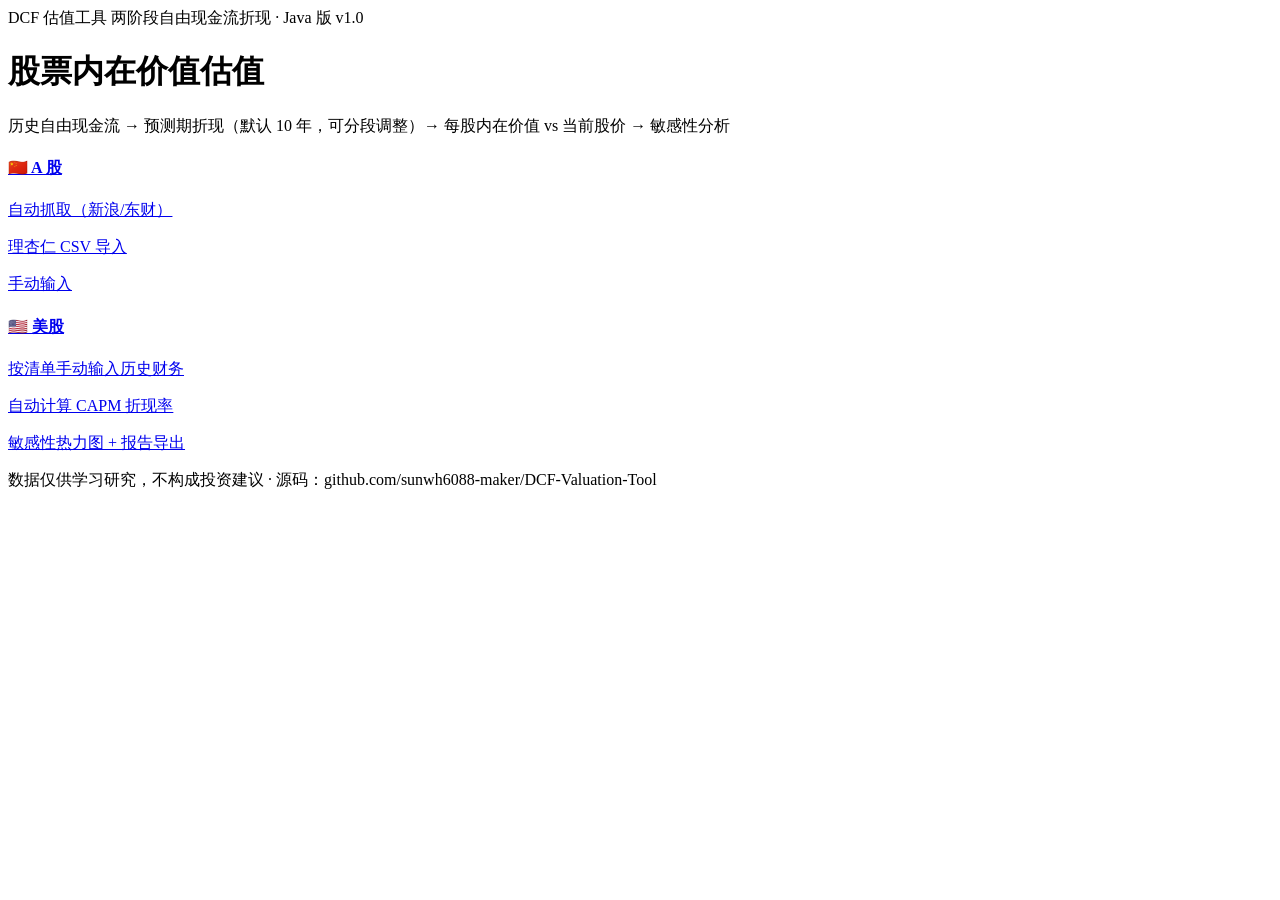
<file: src/main/resources/templates/index.html>
<!DOCTYPE html>
<html lang="zh-CN" xmlns:th="http://www.thymeleaf.org">
<head>
    <meta charset="UTF-8">
    <meta name="viewport" content="width=device-width, initial-scale=1">
    <title>DCF 估值工具</title>
    <link rel="stylesheet" th:href="@{/vendor/bootstrap.min.css}">
    <link rel="stylesheet" th:href="@{/css/style.css}">
</head>
<body>
<nav class="navbar navbar-dark bg-dark">
    <div class="container">
        <span class="navbar-brand">DCF 估值工具</span>
        <span class="text-secondary small" th:text="'两阶段自由现金流折现 · Java 版 v' + ${version}">两阶段自由现金流折现 · Java 版 v1.0</span>
    </div>
</nav>

<div class="container py-5">
    <div class="text-center mb-5">
        <h1 class="display-6">股票内在价值估值</h1>
        <p class="text-muted">历史自由现金流 → 预测期折现（默认 10 年，可分段调整）→ 每股内在价值 vs 当前股价 → 敏感性分析</p>
    </div>
    <div class="row justify-content-center g-4">
        <div class="col-md-5">
            <a href="/input/a" class="card card-hover p-4 h-100 text-decoration-none text-dark">
                <h4>🇨🇳 A 股</h4>
                <p class="mb-1">自动抓取（新浪/东财）</p>
                <p class="mb-1">理杏仁 CSV 导入</p>
                <p class="mb-0">手动输入</p>
            </a>
        </div>
        <div class="col-md-5">
            <a href="/input/us" class="card card-hover p-4 h-100 text-decoration-none text-dark">
                <h4>🇺🇸 美股</h4>
                <p class="mb-1">按清单手动输入历史财务</p>
                <p class="mb-1">自动计算 CAPM 折现率</p>
                <p class="mb-0">敏感性热力图 + 报告导出</p>
            </a>
        </div>
    </div>
    <p class="text-center text-muted mt-5 small">数据仅供学习研究，不构成投资建议 · 源码：github.com/sunwh6088-maker/DCF-Valuation-Tool</p>
</div>
</body>
</html>
</file>
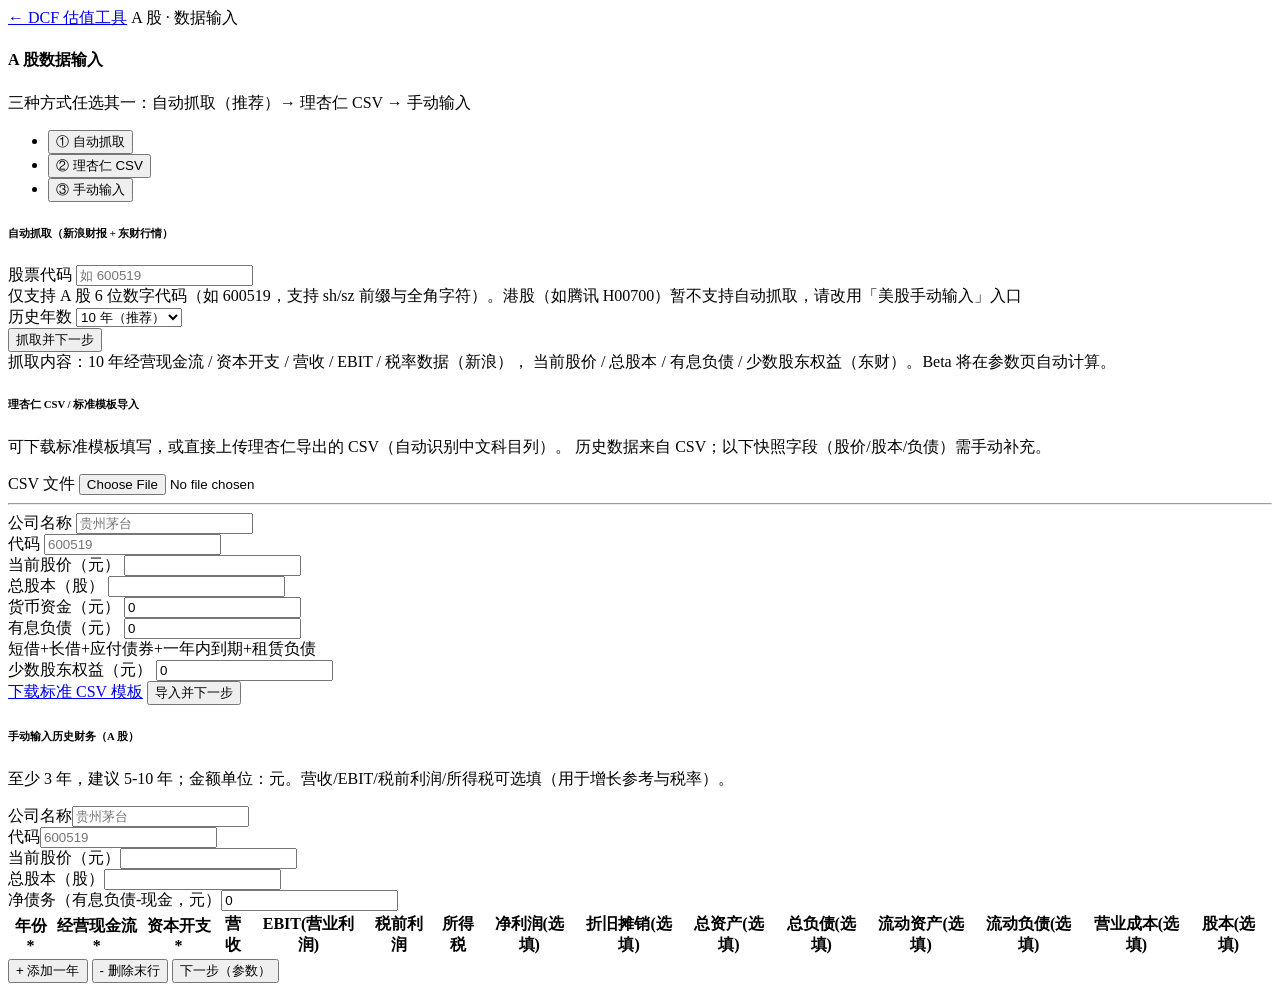
<file: src/main/resources/templates/input-a.html>
<!DOCTYPE html>
<html lang="zh-CN" xmlns:th="http://www.thymeleaf.org">
<head>
    <meta charset="UTF-8">
    <meta name="viewport" content="width=device-width, initial-scale=1">
    <title>A股数据输入 - DCF 估值工具</title>
    <link rel="stylesheet" th:href="@{/vendor/bootstrap.min.css}">
    <link rel="stylesheet" th:href="@{/css/style.css}">
</head>
<body>
<nav class="navbar navbar-dark bg-dark">
    <div class="container">
        <a class="navbar-brand" href="/">← DCF 估值工具</a>
        <span class="text-secondary small">A 股 · 数据输入</span>
    </div>
</nav>

<div class="container py-4">
    <h4 class="mb-1">A 股数据输入</h4>
    <p class="text-muted">三种方式任选其一：自动抓取（推荐）→ 理杏仁 CSV → 手动输入</p>

    <div th:if="${error}" class="alert alert-danger" th:text="${error}"></div>

    <ul class="nav nav-tabs mt-3" id="modeTab" role="tablist">
        <li class="nav-item"><button class="nav-link active" data-bs-toggle="tab" data-bs-target="#tabAuto" type="button">① 自动抓取</button></li>
        <li class="nav-item"><button class="nav-link" data-bs-toggle="tab" data-bs-target="#tabCsv" type="button">② 理杏仁 CSV</button></li>
        <li class="nav-item"><button class="nav-link" data-bs-toggle="tab" data-bs-target="#tabManual" type="button">③ 手动输入</button></li>
    </ul>

    <div class="tab-content py-4">
        <!-- ① 自动抓取 -->
        <div class="tab-pane fade show active" id="tabAuto">
            <div class="card p-4">
                <h6>自动抓取（新浪财报 + 东财行情）</h6>
                <form method="post" action="/input/a/auto" class="row g-3 align-items-end">
                    <div class="col-md-4">
                        <label class="form-label">股票代码</label>
                        <input class="form-control" name="code" required pattern="[0-9]{6}" title="仅支持 A 股 6 位数字代码（如 600519）"
                               placeholder="如 600519" autocomplete="off">
                        <div class="form-text">仅支持 A 股 6 位数字代码（如 600519，支持 sh/sz 前缀与全角字符）。港股（如腾讯 H00700）暂不支持自动抓取，请改用「美股手动输入」入口</div>
                    </div>
                    <div class="col-md-3">
                        <label class="form-label">历史年数</label>
                        <select class="form-select" name="years">
                            <option value="10" selected>10 年（推荐）</option>
                            <option value="8">8 年</option>
                            <option value="5">5 年</option>
                        </select>
                    </div>
                    <div class="col-md-3">
                        <button class="btn btn-primary px-4" type="submit">抓取并下一步</button>
                    </div>
                </form>
                <div class="alert alert-light border mt-3 mb-0 help-text">
                    抓取内容：10 年经营现金流 / 资本开支 / 营收 / EBIT / 税率数据（新浪），
                    当前股价 / 总股本 / 有息负债 / 少数股东权益（东财）。Beta 将在参数页自动计算。
                </div>
            </div>
        </div>

        <!-- ② CSV 导入 -->
        <div class="tab-pane fade" id="tabCsv">
            <div class="card p-4">
                <h6>理杏仁 CSV / 标准模板导入</h6>
                <p class="help-text mb-3">
                    可下载标准模板填写，或直接上传理杏仁导出的 CSV（自动识别中文科目列）。
                    历史数据来自 CSV；以下快照字段（股价/股本/负债）需手动补充。
                </p>
                <form method="post" action="/input/a/csv" enctype="multipart/form-data" class="row g-3">
                    <div class="col-md-4">
                        <label class="form-label">CSV 文件</label>
                        <input class="form-control" type="file" name="file" accept=".csv" required>
                    </div>
                    <div class="col-12"><hr></div>
                    <div class="col-md-4">
                        <label class="form-label">公司名称</label>
                        <input class="form-control" name="name" required placeholder="贵州茅台">
                    </div>
                    <div class="col-md-2">
                        <label class="form-label">代码</label>
                        <input class="form-control" name="code" required pattern="[0-9]{6}" title="仅支持 A 股 6 位数字代码（如 600519）" placeholder="600519">
                    </div>
                    <div class="col-md-3">
                        <label class="form-label">当前股价（元）</label>
                        <input class="form-control" name="price" type="number" step="0.01" min="0" required>
                    </div>
                    <div class="col-md-3">
                        <label class="form-label">总股本（股）</label>
                        <input class="form-control" name="shares" type="number" step="any" min="0" required>
                    </div>
                    <div class="col-md-3">
                        <label class="form-label">货币资金（元）</label>
                        <input class="form-control" name="cash" type="number" step="any" value="0">
                    </div>
                    <div class="col-md-3">
                        <label class="form-label">有息负债（元）</label>
                        <input class="form-control" name="interestDebt" type="number" step="any" value="0">
                        <div class="form-text">短借+长借+应付债券+一年内到期+租赁负债</div>
                    </div>
                    <div class="col-md-3">
                        <label class="form-label">少数股东权益（元）</label>
                        <input class="form-control" name="minority" type="number" step="any" value="0">
                    </div>
                    <div class="col-12">
                        <a class="btn btn-outline-primary btn-sm" href="/api/template">下载标准 CSV 模板</a>
                        <button class="btn btn-primary px-4" type="submit">导入并下一步</button>
                    </div>
                </form>
            </div>
        </div>

        <!-- ③ 手动输入 -->
        <div class="tab-pane fade" id="tabManual">
            <div class="card p-4">
                <h6>手动输入历史财务（A 股）</h6>
                <p class="help-text">至少 3 年，建议 5-10 年；金额单位：元。营收/EBIT/税前利润/所得税可选填（用于增长参考与税率）。</p>
                <form method="post" action="/input/manual" class="g-3">
                    <input type="hidden" name="market" value="CN">
                    <div class="row g-2 mb-3">
                        <div class="col-md-3"><label class="form-label">公司名称</label><input class="form-control" name="name" required placeholder="贵州茅台"></div>
                        <div class="col-md-2"><label class="form-label">代码</label><input class="form-control" name="code" required pattern="[0-9]{6}" title="仅支持 A 股 6 位数字代码（如 600519）" placeholder="600519"></div>
                        <div class="col-md-2"><label class="form-label">当前股价（元）</label><input class="form-control" name="price" type="number" step="0.01" min="0" required></div>
                        <div class="col-md-2"><label class="form-label">总股本（股）</label><input class="form-control" name="shares" type="number" step="any" min="0" required></div>
                        <div class="col-md-3"><label class="form-label">净债务（有息负债-现金，元）</label><input class="form-control" name="interestDebt" type="number" step="any" value="0"></div>
                    </div>
                    <div class="table-responsive">
                        <table class="table table-bordered table-sm align-middle" id="manualTable">
                            <thead class="table-light">
                            <tr>
                                <th>年份*</th><th>经营现金流*</th><th>资本开支*</th>
                                <th>营收</th><th>EBIT(营业利润)</th><th>税前利润</th><th>所得税</th>
                                <th>净利润<span class="text-muted small">(选填)</span></th><th>折旧摊销<span class="text-muted small">(选填)</span></th>
                                <th>总资产<span class="text-muted small">(选填)</span></th><th>总负债<span class="text-muted small">(选填)</span></th>
                                <th>流动资产<span class="text-muted small">(选填)</span></th><th>流动负债<span class="text-muted small">(选填)</span></th>
                                <th>营业成本<span class="text-muted small">(选填)</span></th><th>股本<span class="text-muted small">(选填)</span></th><th></th>
                            </tr>
                            </thead>
                            <tbody id="manualRows"></tbody>
                        </table>
                    </div>
                    <div class="d-flex gap-2">
                        <button type="button" class="btn btn-outline-secondary btn-sm" onclick="addRow()">+ 添加一年</button>
                        <button type="button" class="btn btn-outline-danger btn-sm" onclick="removeRow()">- 删除末行</button>
                        <button class="btn btn-primary px-4" type="submit">下一步（参数）</button>
                    </div>
                </form>
            </div>
        </div>
    </div>
</div>

<script th:src="@{/vendor/bootstrap.bundle.min.js}"></script>
<script th:src="@{/js/common.js}"></script>
<script>
// 股票代码友好提示：pattern 不匹配时给出明确中文说明（浏览器默认提示过于笼统）
document.querySelectorAll('input[name=code]').forEach(function (el) {
    el.addEventListener('invalid', function () {
        if (el.validity.patternMismatch || el.validity.valueMissing) {
            el.setCustomValidity('仅支持 A 股 6 位数字代码（如 600519）；港股/美股不支持自动抓取，请用「美股手动输入」入口');
        }
    });
    el.addEventListener('input', function () { el.setCustomValidity(''); });
});
initManualRows(5);
</script>
</body>
</html>
</file>
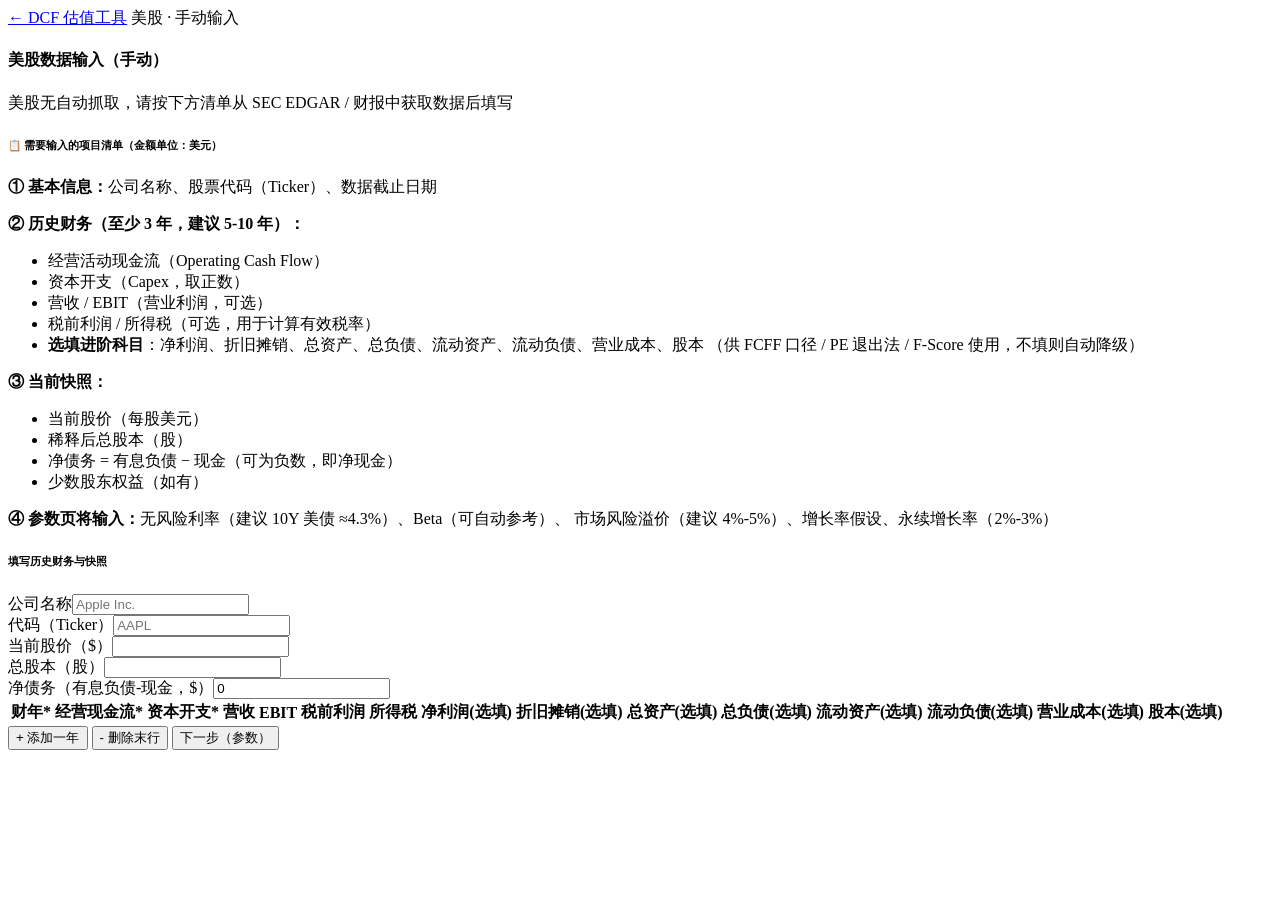
<file: src/main/resources/templates/input-us.html>
<!DOCTYPE html>
<html lang="zh-CN" xmlns:th="http://www.thymeleaf.org">
<head>
    <meta charset="UTF-8">
    <meta name="viewport" content="width=device-width, initial-scale=1">
    <title>美股数据输入 - DCF 估值工具</title>
    <link rel="stylesheet" th:href="@{/vendor/bootstrap.min.css}">
    <link rel="stylesheet" th:href="@{/css/style.css}">
</head>
<body>
<nav class="navbar navbar-dark bg-dark">
    <div class="container">
        <a class="navbar-brand" href="/">← DCF 估值工具</a>
        <span class="text-secondary small">美股 · 手动输入</span>
    </div>
</nav>

<div class="container py-4">
    <h4 class="mb-1">美股数据输入（手动）</h4>
    <p class="text-muted">美股无自动抓取，请按下方清单从 SEC EDGAR / 财报中获取数据后填写</p>

    <div th:if="${error}" class="alert alert-danger" th:text="${error}"></div>

    <!-- 输入项目清单说明 -->
    <div class="card p-3 mb-4 bg-light">
        <h6 class="mb-2">📋 需要输入的项目清单（金额单位：美元）</h6>
        <div class="row help-text">
            <div class="col-md-6">
                <p class="mb-1"><b>① 基本信息：</b>公司名称、股票代码（Ticker）、数据截止日期</p>
                <p class="mb-1"><b>② 历史财务（至少 3 年，建议 5-10 年）：</b></p>
                <ul class="mb-1">
                    <li>经营活动现金流（Operating Cash Flow）</li>
                    <li>资本开支（Capex，取正数）</li>
                    <li>营收 / EBIT（营业利润，可选）</li>
                    <li>税前利润 / 所得税（可选，用于计算有效税率）</li>
                    <li><b>选填进阶科目</b>：净利润、折旧摊销、总资产、总负债、流动资产、流动负债、营业成本、股本
                        （供 FCFF 口径 / PE 退出法 / F-Score 使用，不填则自动降级）</li>
                </ul>
            </div>
            <div class="col-md-6">
                <p class="mb-1"><b>③ 当前快照：</b></p>
                <ul class="mb-1">
                    <li>当前股价（每股美元）</li>
                    <li>稀释后总股本（股）</li>
                    <li>净债务 = 有息负债 − 现金（可为负数，即净现金）</li>
                    <li>少数股东权益（如有）</li>
                </ul>
                <p class="mb-0"><b>④ 参数页将输入：</b>无风险利率（建议 10Y 美债 ≈4.3%）、Beta（可自动参考）、
                    市场风险溢价（建议 4%-5%）、增长率假设、永续增长率（2%-3%）</p>
            </div>
        </div>
    </div>

    <div class="card p-4">
        <h6>填写历史财务与快照</h6>
        <form method="post" action="/input/manual" class="g-3">
            <input type="hidden" name="market" value="US">
            <div class="row g-2 mb-3">
                <div class="col-md-3"><label class="form-label">公司名称</label><input class="form-control" name="name" required placeholder="Apple Inc."></div>
                <div class="col-md-2"><label class="form-label">代码（Ticker）</label><input class="form-control" name="code" required placeholder="AAPL"></div>
                <div class="col-md-2"><label class="form-label">当前股价（$）</label><input class="form-control" name="price" type="number" step="0.01" min="0" required></div>
                <div class="col-md-2"><label class="form-label">总股本（股）</label><input class="form-control" name="shares" type="number" step="any" min="0" required></div>
                <div class="col-md-3"><label class="form-label">净债务（有息负债-现金，$）</label><input class="form-control" name="interestDebt" type="number" step="any" value="0"></div>
            </div>
            <div class="table-responsive">
                <table class="table table-bordered table-sm align-middle" id="manualTable">
                    <thead class="table-light">
                    <tr>
                        <th>财年*</th><th>经营现金流*</th><th>资本开支*</th>
                        <th>营收</th><th>EBIT</th><th>税前利润</th><th>所得税</th>
                        <th>净利润<span class="text-muted small">(选填)</span></th><th>折旧摊销<span class="text-muted small">(选填)</span></th>
                        <th>总资产<span class="text-muted small">(选填)</span></th><th>总负债<span class="text-muted small">(选填)</span></th>
                        <th>流动资产<span class="text-muted small">(选填)</span></th><th>流动负债<span class="text-muted small">(选填)</span></th>
                        <th>营业成本<span class="text-muted small">(选填)</span></th><th>股本<span class="text-muted small">(选填)</span></th><th></th>
                    </tr>
                    </thead>
                    <tbody id="manualRows"></tbody>
                </table>
            </div>
            <div class="d-flex gap-2">
                <button type="button" class="btn btn-outline-secondary btn-sm" onclick="addRow()">+ 添加一年</button>
                <button type="button" class="btn btn-outline-danger btn-sm" onclick="removeRow()">- 删除末行</button>
                <button class="btn btn-primary px-4" type="submit">下一步（参数）</button>
            </div>
        </form>
    </div>
</div>

<script th:src="@{/vendor/bootstrap.bundle.min.js}"></script>
<script th:src="@{/js/common.js}"></script>
<script>initManualRows(5);</script>
</body>
</html>
</file>
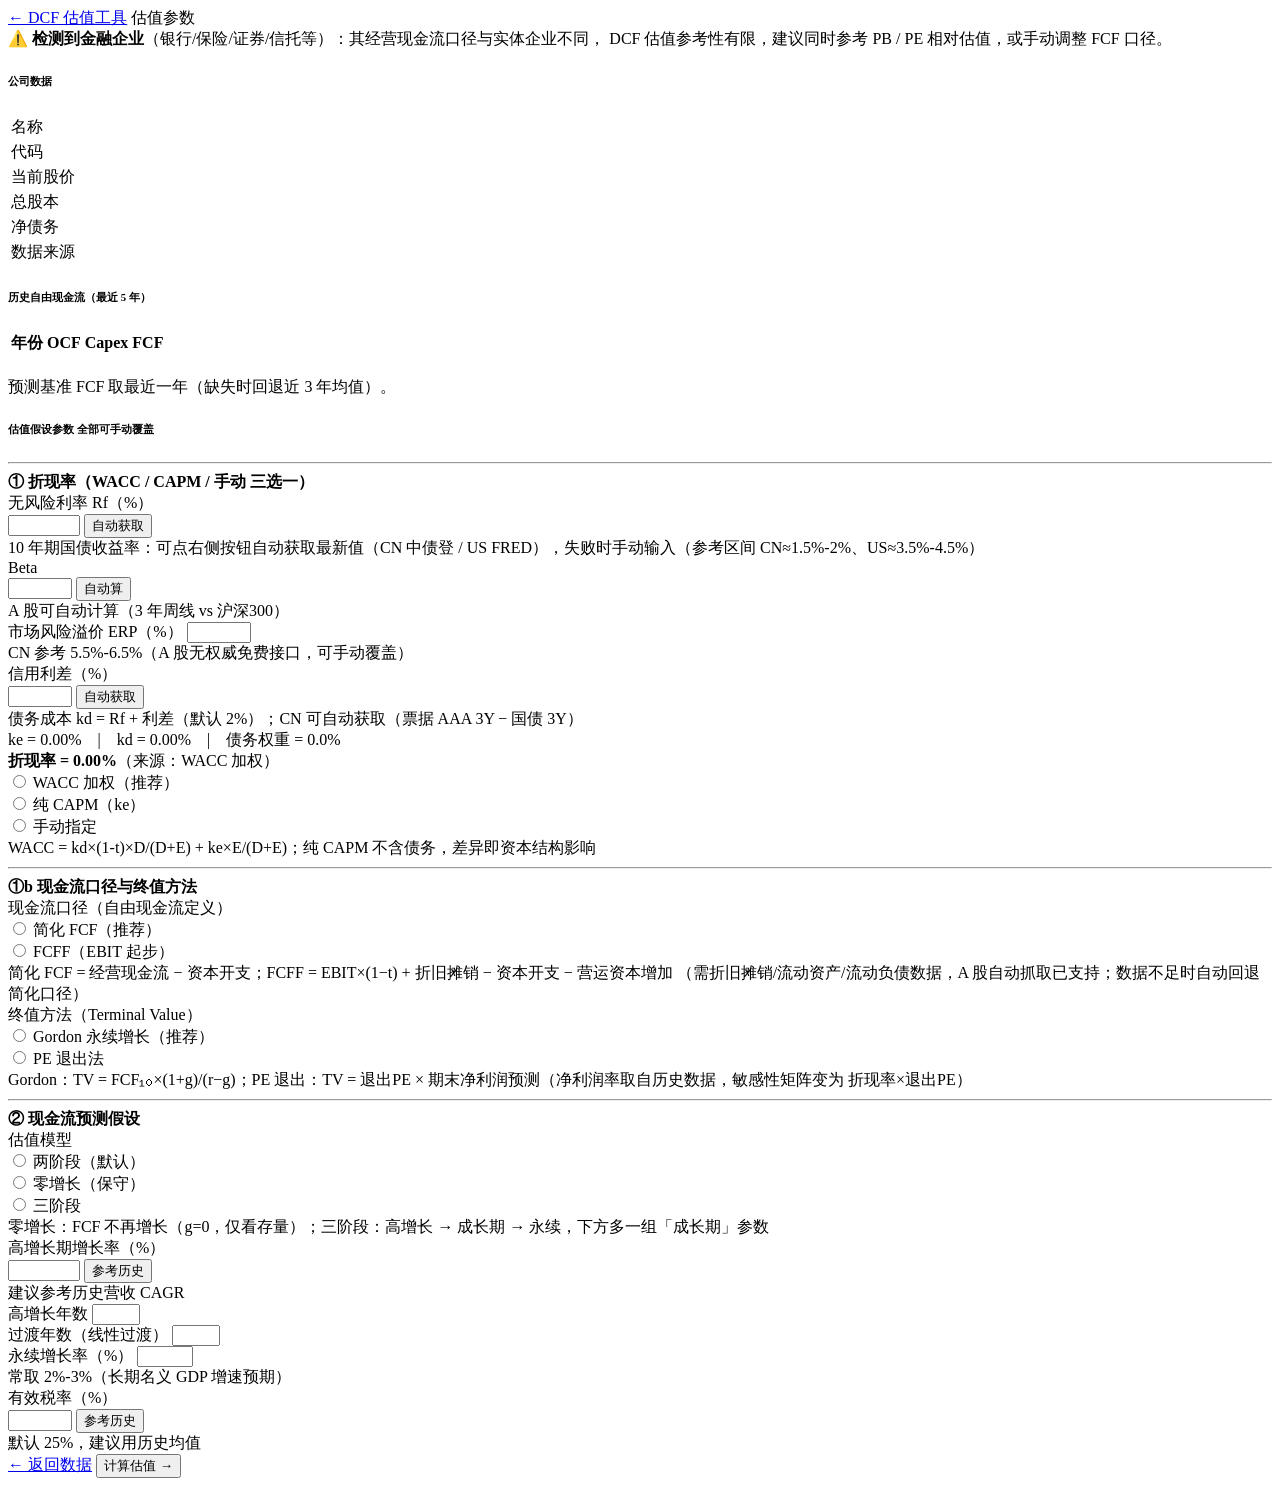
<file: src/main/resources/templates/params.html>
<!DOCTYPE html>
<html lang="zh-CN" xmlns:th="http://www.thymeleaf.org">
<head>
    <meta charset="UTF-8">
    <meta name="viewport" content="width=device-width, initial-scale=1">
    <title>估值参数 - DCF 估值工具</title>
    <link rel="stylesheet" th:href="@{/vendor/bootstrap.min.css}">
    <link rel="stylesheet" th:href="@{/css/style.css}">
</head>
<body>
<nav class="navbar navbar-dark bg-dark">
    <div class="container">
        <a class="navbar-brand" href="/">← DCF 估值工具</a>
        <span class="text-secondary small">估值参数</span>
    </div>
</nav>

<div class="container py-4">
    <div th:if="${ctx.errorMessage}" class="alert alert-danger" th:text="${ctx.errorMessage}"></div>
    <div th:if="${ctx.financial}" class="alert alert-warning">
        ⚠️ <b>检测到金融企业</b>（银行/保险/证券/信托等）：其经营现金流口径与实体企业不同，
        DCF 估值参考性有限，建议同时参考 PB / PE 相对估值，或手动调整 FCF 口径。
    </div>

    <div class="row g-4">
        <!-- 左：公司信息 -->
        <div class="col-lg-5">
            <div class="card p-4 mb-4">
                <h6>公司数据</h6>
                <table class="table table-sm mb-0">
                    <tr><td class="text-muted">名称</td><td th:text="${ctx.company.snapshot.name}"></td></tr>
                    <tr><td class="text-muted">代码</td><td th:text="${ctx.company.code} + ' (' + ${ctx.company.market} + ')'"></td></tr>
                    <tr><td class="text-muted">当前股价</td><td th:text="${#numbers.formatDecimal(ctx.company.snapshot.price, 1, 2)}"></td></tr>
                    <tr><td class="text-muted">总股本</td><td th:text="${#numbers.formatDecimal(ctx.company.snapshot.sharesOutstanding, 0, 0)}"></td></tr>
                    <tr><td class="text-muted">净债务</td><td th:text="${#numbers.formatDecimal(ctx.company.snapshot.netDebt, 0, 0)}"></td></tr>
                    <tr><td class="text-muted">数据来源</td><td th:text="${ctx.company.source}"></td></tr>
                </table>
            </div>
            <div class="card p-4">
                <h6>历史自由现金流（最近 5 年）</h6>
                <table class="table table-sm mb-0">
                    <thead><tr><th>年份</th><th>OCF</th><th>Capex</th><th>FCF</th></tr></thead>
                    <tbody>
                    <tr th:each="i : ${#numbers.sequence(ctx.company.history.size() - 5, ctx.company.history.size() - 1)}"
                        th:if="${i >= 0}">
                        <td th:text="${ctx.company.history.years[i]}"></td>
                        <td th:text="${#numbers.formatDecimal(ctx.company.history.ocf[i], 0, 0)}"></td>
                        <td th:text="${#numbers.formatDecimal(ctx.company.history.capex[i], 0, 0)}"></td>
                        <td th:text="${#numbers.formatDecimal(ctx.company.history.ocf[i] - ctx.company.history.capex[i], 0, 0)}"></td>
                    </tr>
                    </tbody>
                </table>
                <p class="help-text mb-0 mt-2">预测基准 FCF 取最近一年（缺失时回退近 3 年均值）。</p>
            </div>
        </div>

        <!-- 右：参数表单 -->
        <div class="col-lg-7">
            <div class="card p-4">
                <h6>估值假设参数 <span class="step-badge">全部可手动覆盖</span></h6>
                <form method="post" action="/params" id="paramsForm" class="row g-3">
                    <!-- 折现率 -->
                    <div class="col-12"><hr class="my-1"><b>① 折现率（WACC / CAPM / 手动 三选一）</b></div>
                    <div class="col-md-4">
                        <label class="form-label">无风险利率 Rf（%）</label>
                        <div class="input-group">
                            <input class="form-control" id="rf" name="rf" type="number" step="0.01" min="0" max="10"
                                   th:value="${#numbers.formatDecimal(ctx.rf * 100, 1, 2)}" oninput="updateWacc()">
                            <button class="btn btn-outline-primary" type="button" id="rfBtn" onclick="fetchRf()">自动获取</button>
                        </div>
                        <div class="form-text" id="rfHint">10 年期国债收益率：可点右侧按钮自动获取最新值（CN 中债登 / US FRED），失败时手动输入（参考区间 CN≈1.5%-2%、US≈3.5%-4.5%）</div>
                    </div>
                    <div class="col-md-4">
                        <label class="form-label">Beta</label>
                        <div class="input-group">
                            <input class="form-control" id="beta" name="beta" type="number" step="0.01" min="0" max="3"
                                   th:value="${ctx.betaInput}" oninput="updateWacc()">
                            <button class="btn btn-outline-primary" type="button"
                                    onclick="fetchBeta('betaCode','beta','betaHint','CN')">自动算</button>
                        </div>
                        <input type="hidden" id="betaCode" th:value="${ctx.company.code}">
                        <div class="form-text" id="betaHint">A 股可自动计算（3 年周线 vs 沪深300）</div>
                    </div>
                    <div class="col-md-4">
                        <label class="form-label">市场风险溢价 ERP（%）</label>
                        <input class="form-control" id="erp" name="erp" type="number" step="0.1" min="0" max="15"
                               th:value="${#numbers.formatDecimal(ctx.erp * 100, 1, 1)}" oninput="updateWacc()">
                        <div class="form-text" id="erpHint">CN≈5.5% / US≈4.5%（Damodaran 口径）</div>
                    </div>
                    <div class="col-md-4">
                        <label class="form-label">信用利差（%）</label>
                        <div class="input-group">
                            <input class="form-control" id="creditSpread" name="creditSpread" type="number" step="0.1" min="0" max="10"
                                   th:value="${#numbers.formatDecimal(ctx.creditSpread * 100, 1, 1)}" oninput="updateWacc()">
                            <button class="btn btn-outline-primary" type="button" id="spreadBtn" onclick="fetchCreditSpread()">自动获取</button>
                        </div>
                        <div class="form-text" id="spreadHint">债务成本 kd = Rf + 利差（默认 2%）；CN 可自动获取（票据 AAA 3Y − 国债 3Y）</div>
                    </div>
                    <div class="col-md-8">
                        <div class="alert alert-light border mb-0" id="waccOut">计算中...</div>
                    </div>
                    <div class="col-12">
                        <div class="form-check form-check-inline">
                            <input class="form-check-input" type="radio" id="modeWacc" name="discountMode" value="wacc"
                                   th:checked="${ctx.discountMode == 'wacc'}" onchange="toggleMode()">
                            <label class="form-check-label" for="modeWacc">WACC 加权（推荐）</label>
                        </div>
                        <div class="form-check form-check-inline">
                            <input class="form-check-input" type="radio" id="modeCapm" name="discountMode" value="capm"
                                   th:checked="${ctx.discountMode == 'capm'}" onchange="toggleMode()">
                            <label class="form-check-label" for="modeCapm">纯 CAPM（ke）</label>
                        </div>
                        <div class="form-check form-check-inline">
                            <input class="form-check-input" type="radio" id="modeManual" name="discountMode" value="manual"
                                   th:checked="${ctx.discountMode == 'manual'}" onchange="toggleMode()">
                            <label class="form-check-label" for="modeManual">手动指定</label>
                        </div>
                        <div class="form-text">WACC = kd×(1-t)×D/(D+E) + ke×E/(D+E)；纯 CAPM 不含债务，差异即资本结构影响</div>
                    </div>
                    <div class="col-md-6" id="manualRateBox" style="display:none">
                        <label class="form-label">手动折现率（%）</label>
                        <input class="form-control" id="manualRate" name="manualRate" type="number" step="0.1" min="0.1" max="30"
                               th:value="${#numbers.formatDecimal(ctx.manualDiscountRate * 100, 1, 2)}">
                    </div>

                    <!-- 现金流口径 + 终值方法 -->
                    <div class="col-12"><hr class="my-1"><b>①b 现金流口径与终值方法</b></div>
                    <div class="col-12">
                        <span class="form-label d-block">现金流口径（自由现金流定义）</span>
                        <div class="form-check form-check-inline">
                            <input class="form-check-input" type="radio" id="fcfSimple" name="fcfMode" value="simple"
                                   th:checked="${ctx.fcfMode == 'simple'}">
                            <label class="form-check-label" for="fcfSimple">简化 FCF（推荐）</label>
                        </div>
                        <div class="form-check form-check-inline">
                            <input class="form-check-input" type="radio" id="fcfFcff" name="fcfMode" value="fcff"
                                   th:checked="${ctx.fcfMode == 'fcff'}">
                            <label class="form-check-label" for="fcfFcff">FCFF（EBIT 起步）</label>
                        </div>
                        <div class="form-text">简化 FCF = 经营现金流 − 资本开支；FCFF = EBIT×(1−t) + 折旧摊销 − 资本开支 − 营运资本增加
                            （需折旧摊销/流动资产/流动负债数据，A 股自动抓取已支持；数据不足时自动回退简化口径）</div>
                    </div>
                    <div class="col-12">
                        <span class="form-label d-block">终值方法（Terminal Value）</span>
                        <div class="form-check form-check-inline">
                            <input class="form-check-input" type="radio" id="tvGordon" name="terminalMode" value="gordon"
                                   th:checked="${ctx.terminalMode == 'gordon'}" onchange="toggleTerminal()">
                            <label class="form-check-label" for="tvGordon">Gordon 永续增长（推荐）</label>
                        </div>
                        <div class="form-check form-check-inline">
                            <input class="form-check-input" type="radio" id="tvPe" name="terminalMode" value="pe"
                                   th:checked="${ctx.terminalMode == 'pe'}" onchange="toggleTerminal()">
                            <label class="form-check-label" for="tvPe">PE 退出法</label>
                        </div>
                        <div class="form-text">Gordon：TV = FCF₁₀×(1+g)/(r−g)；PE 退出：TV = 退出PE × 期末净利润预测（净利润率取自历史数据，敏感性矩阵变为 折现率×退出PE）</div>
                    </div>
                    <div class="col-md-3" id="exitPeBox" style="display:none">
                        <label class="form-label">退出市盈率 PE</label>
                        <input class="form-control" name="exitPe" type="number" step="0.5" min="3" max="100"
                               th:value="${ctx.exitPe}">
                        <div class="form-text">默认 15，可参考行业/历史估值区间</div>
                    </div>

                    <!-- 增长率 -->
                    <div class="col-12"><hr class="my-1"><b>② 现金流预测假设</b></div>
                    <div class="col-12">
                        <span class="form-label d-block">估值模型</span>
                        <div class="form-check form-check-inline">
                            <input class="form-check-input" type="radio" id="modelTwo" name="modelType" value="twoStage"
                                   th:checked="${ctx.modelType == 'twoStage'}" onchange="toggleModel()">
                            <label class="form-check-label" for="modelTwo">两阶段（默认）</label>
                        </div>
                        <div class="form-check form-check-inline">
                            <input class="form-check-input" type="radio" id="modelZero" name="modelType" value="zeroGrowth"
                                   th:checked="${ctx.modelType == 'zeroGrowth'}" onchange="toggleModel()">
                            <label class="form-check-label" for="modelZero">零增长（保守）</label>
                        </div>
                        <div class="form-check form-check-inline">
                            <input class="form-check-input" type="radio" id="modelThree" name="modelType" value="threeStage"
                                   th:checked="${ctx.modelType == 'threeStage'}" onchange="toggleModel()">
                            <label class="form-check-label" for="modelThree">三阶段</label>
                        </div>
                        <div class="form-text">零增长：FCF 不再增长（g=0，仅看存量）；三阶段：高增长 → 成长期 → 永续，下方多一组「成长期」参数</div>
                    </div>
                    <div class="col-md-3">
                        <label class="form-label">高增长期增长率（%）</label>
                        <div class="input-group">
                            <input class="form-control" name="gFirst" type="number" step="0.5" min="-50" max="50"
                                   th:value="${#numbers.formatDecimal(ctx.gFirst * 100, 1, 2)}" required>
                            <button class="btn btn-outline-secondary" type="button" th:if="${ctx.refGrowth != null}"
                                    onclick="document.querySelector('[name=gFirst]').value = (${ctx.refGrowth} * 100).toFixed(2)">参考历史</button>
                        </div>
                        <div class="form-text" th:text="${ctx.refGrowth != null} ? '历史营收 CAGR ≈ ' + ${#numbers.formatDecimal(ctx.refGrowth * 100, 1, 1)} + '%（可一键填入后调整）' : '建议参考历史营收 CAGR'">建议参考历史营收 CAGR</div>
                    </div>
                    <div class="col-md-3">
                        <label class="form-label">高增长年数</label>
                        <input class="form-control" name="nFirst" type="number" step="1" min="1" max="15" th:value="${ctx.nFirst}" required>
                    </div>
                    <div class="col-md-3">
                        <label class="form-label">过渡年数（线性过渡）</label>
                        <input class="form-control" name="nTransition" type="number" step="1" min="1" max="15" th:value="${ctx.nTransition}" required>
                    </div>
                    <div class="col-md-3">
                        <label class="form-label">永续增长率（%）</label>
                        <input class="form-control" name="gTerminal" type="number" step="0.1" min="0" max="5"
                               th:value="${#numbers.formatDecimal(ctx.gTerminal * 100, 1, 2)}" required>
                        <div class="form-text">常取 2%-3%（长期名义 GDP 增速预期）</div>
                    </div>
                    <div class="col-md-3" id="gSecondBox" style="display:none">
                        <label class="form-label">成长期增长率（%）</label>
                        <input class="form-control" name="gSecond" type="number" step="0.5" min="-50" max="50"
                               th:value="${#numbers.formatDecimal(ctx.gSecond * 100, 1, 2)}">
                        <div class="form-text">三阶段模式专用（高增长之后的中速期）</div>
                    </div>
                    <div class="col-md-3" id="nSecondBox" style="display:none">
                        <label class="form-label">成长期年数</label>
                        <input class="form-control" name="nSecond" type="number" step="1" min="1" max="10" th:value="${ctx.nSecond}">
                        <div class="form-text">三阶段模式专用</div>
                    </div>
                    <div class="col-md-3">
                        <label class="form-label">有效税率（%）</label>
                        <div class="input-group">
                            <input class="form-control" name="taxRate" type="number" step="0.5" min="0" max="50"
                                   th:value="${#numbers.formatDecimal(ctx.taxRate * 100, 1, 2)}">
                            <button class="btn btn-outline-secondary" type="button" th:if="${ctx.refTaxRate != null}"
                                    onclick="document.querySelector('[name=taxRate]').value = (${ctx.refTaxRate} * 100).toFixed(1)">参考历史</button>
                        </div>
                        <div class="form-text" th:text="${ctx.refTaxRate != null} ? '历史近 3 年均值 ≈ ' + ${#numbers.formatDecimal(ctx.refTaxRate * 100, 1, 1)} + '%（可一键填入）' : '默认 25%，建议用历史均值'">默认 25%，建议用历史均值</div>
                    </div>

                    <div class="col-12 d-flex justify-content-between mt-4">
                        <a href="/input/a" class="btn btn-outline-secondary">← 返回数据</a>
                        <button class="btn btn-primary px-5" type="submit">计算估值 →</button>
                    </div>
                </form>
            </div>
        </div>
    </div>
</div>

<script th:src="@{/vendor/bootstrap.bundle.min.js}"></script>
<script th:src="@{/js/common.js}"></script>
<script>
    // 市场默认值提示（不覆盖用户已填值）
    var market = /*[[${ctx.market()}]]*/ 'CN';
    function fetchCreditSpread() {
        var btn = document.getElementById('spreadBtn');
        var hint = document.getElementById('spreadHint');
        if (market !== 'CN') {
            if (hint) hint.textContent = '美股请手动输入信用利差（可参考公开债券利差数据）';
            return;
        }
        btn.disabled = true;
        hint.textContent = '获取中（中债登）...';
        fetch('/api/creditSpread')
            .then(r => r.json())
            .then(data => {
                btn.disabled = false;
                if (data.spread != null) {
                    document.getElementById('creditSpread').value = (data.spread * 100).toFixed(2);
                    hint.textContent = '已自动获取 ' + (data.spread * 100).toFixed(2)
                        + '%（来源：' + (data.source || '') + '，可手动覆盖）';
                } else {
                    hint.textContent = '自动获取失败，请手动输入（' + (data.error || '数据不足') + '）';
                }
                updateWacc();
            })
            .catch(e => {
                btn.disabled = false;
                hint.textContent = '自动获取失败，请手动输入';
            });
    }
    function fetchRf() {
        var btn = document.getElementById('rfBtn');
        var hint = document.getElementById('rfHint');
        btn.disabled = true;
        hint.textContent = '获取中（' + (market === 'US' ? 'FRED DGS10' : '中债登') + '）...';
        fetch('/api/rf?market=' + encodeURIComponent(market))
            .then(r => r.json())
            .then(data => {
                btn.disabled = false;
                if (data.rate != null) {
                    document.getElementById('rf').value = (data.rate * 100).toFixed(2);
                    hint.textContent = '已自动获取 ' + (data.rate * 100).toFixed(2)
                        + '%（来源：' + (data.source || '') + '，可手动覆盖）';
                } else {
                    hint.textContent = '自动获取失败，请手动输入（' + (data.source || '') + '）';
                }
                updateWacc();
            })
            .catch(e => {
                btn.disabled = false;
                hint.textContent = '自动获取失败，请手动输入';
            });
    }
    var mvMarketCap = /*[[${ctx.company.snapshot.price * ctx.company.snapshot.sharesOutstanding}]]*/ 0;
    var mvInterestDebt = /*[[${ctx.company.snapshot.interestDebt}]]*/ 0;
    function currentMode() {
        var el = document.querySelector('input[name=discountMode]:checked');
        return el ? el.value : 'wacc';
    }
    function toggleMode() {
        document.getElementById('manualRateBox').style.display = currentMode() === 'manual' ? 'block' : 'none';
        updateWacc();
    }
    function updateWacc() {
        var rf = parseFloat(document.getElementById('rf').value) / 100 || 0;
        var beta = parseFloat(document.getElementById('beta').value) || 0;
        var erp = parseFloat(document.getElementById('erp').value) / 100 || 0;
        var spread = parseFloat(document.getElementById('creditSpread').value) / 100 || 0;
        var tax = parseFloat(document.querySelector('[name=taxRate]').value) / 100 || 0;
        var ke = rf + beta * erp;
        var kd = rf + spread;
        var wd = mvInterestDebt > 0 ? mvInterestDebt / (mvInterestDebt + mvMarketCap) : 0;
        var wacc = kd * (1 - tax) * wd + ke * (1 - wd);
        var mode = currentMode();
        var rate = mode === 'capm' ? ke
            : mode === 'manual' ? (parseFloat(document.getElementById('manualRate').value) / 100 || 0)
            : wacc;
        var out = document.getElementById('waccOut');
        if (out) {
            out.innerHTML = 'ke = ' + (ke * 100).toFixed(2) + '%　|　kd = ' + (kd * 100).toFixed(2) + '%　|　债务权重 = ' + (wd * 100).toFixed(1) + '%<br>'
                + '<b>折现率 = ' + (rate * 100).toFixed(2) + '%</b>'
                + '（来源：' + (mode === 'wacc' ? 'WACC 加权' : mode === 'capm' ? '纯 CAPM' : '手动指定') + '）';
        }
        return rate;
    }
    function validateParams() {
        var g = parseFloat(document.querySelector('[name=gTerminal]').value) / 100;
        var rate = updateWacc();
        if (rate <= g) {
            alert('折现率必须大于永续增长率！当前折现率 ' + (rate*100).toFixed(2) + '%，永续增长率 ' + (g*100).toFixed(2) + '%');
            return false;
        }
        return true;
    }
    toggleMode();
    updateWacc();
    // ERP 参考区间按市场提示（A 股无权威免费接口，仅参考；美股 Damodaran 口径）
    var erpHint = document.getElementById('erpHint');
    if (erpHint) {
        erpHint.textContent = market === 'US'
            ? 'US 参考 4.5%-5%（Damodaran 口径，可手动覆盖）'
            : 'CN 参考 5.5%-6.5%（A 股无权威免费接口，可手动覆盖）';
    }

    // 提交前把百分比字段换算为小数（后端按小数口径校验：如 Rf 1.70% → 0.017）
    document.getElementById('paramsForm').addEventListener('submit', function (e) {
        if (!validateParams()) { e.preventDefault(); return; }
        var pct = ['rf', 'erp', 'creditSpread', 'manualRate', 'taxRate', 'gFirst', 'gTerminal', 'gSecond'];
        for (var i = 0; i < pct.length; i++) {
            var el = document.querySelector('[name=' + pct[i] + ']');
            if (el && el.value !== '') { el.value = parseFloat(el.value) / 100; }
        }
    });
</script>
</body>
</html>
</file>
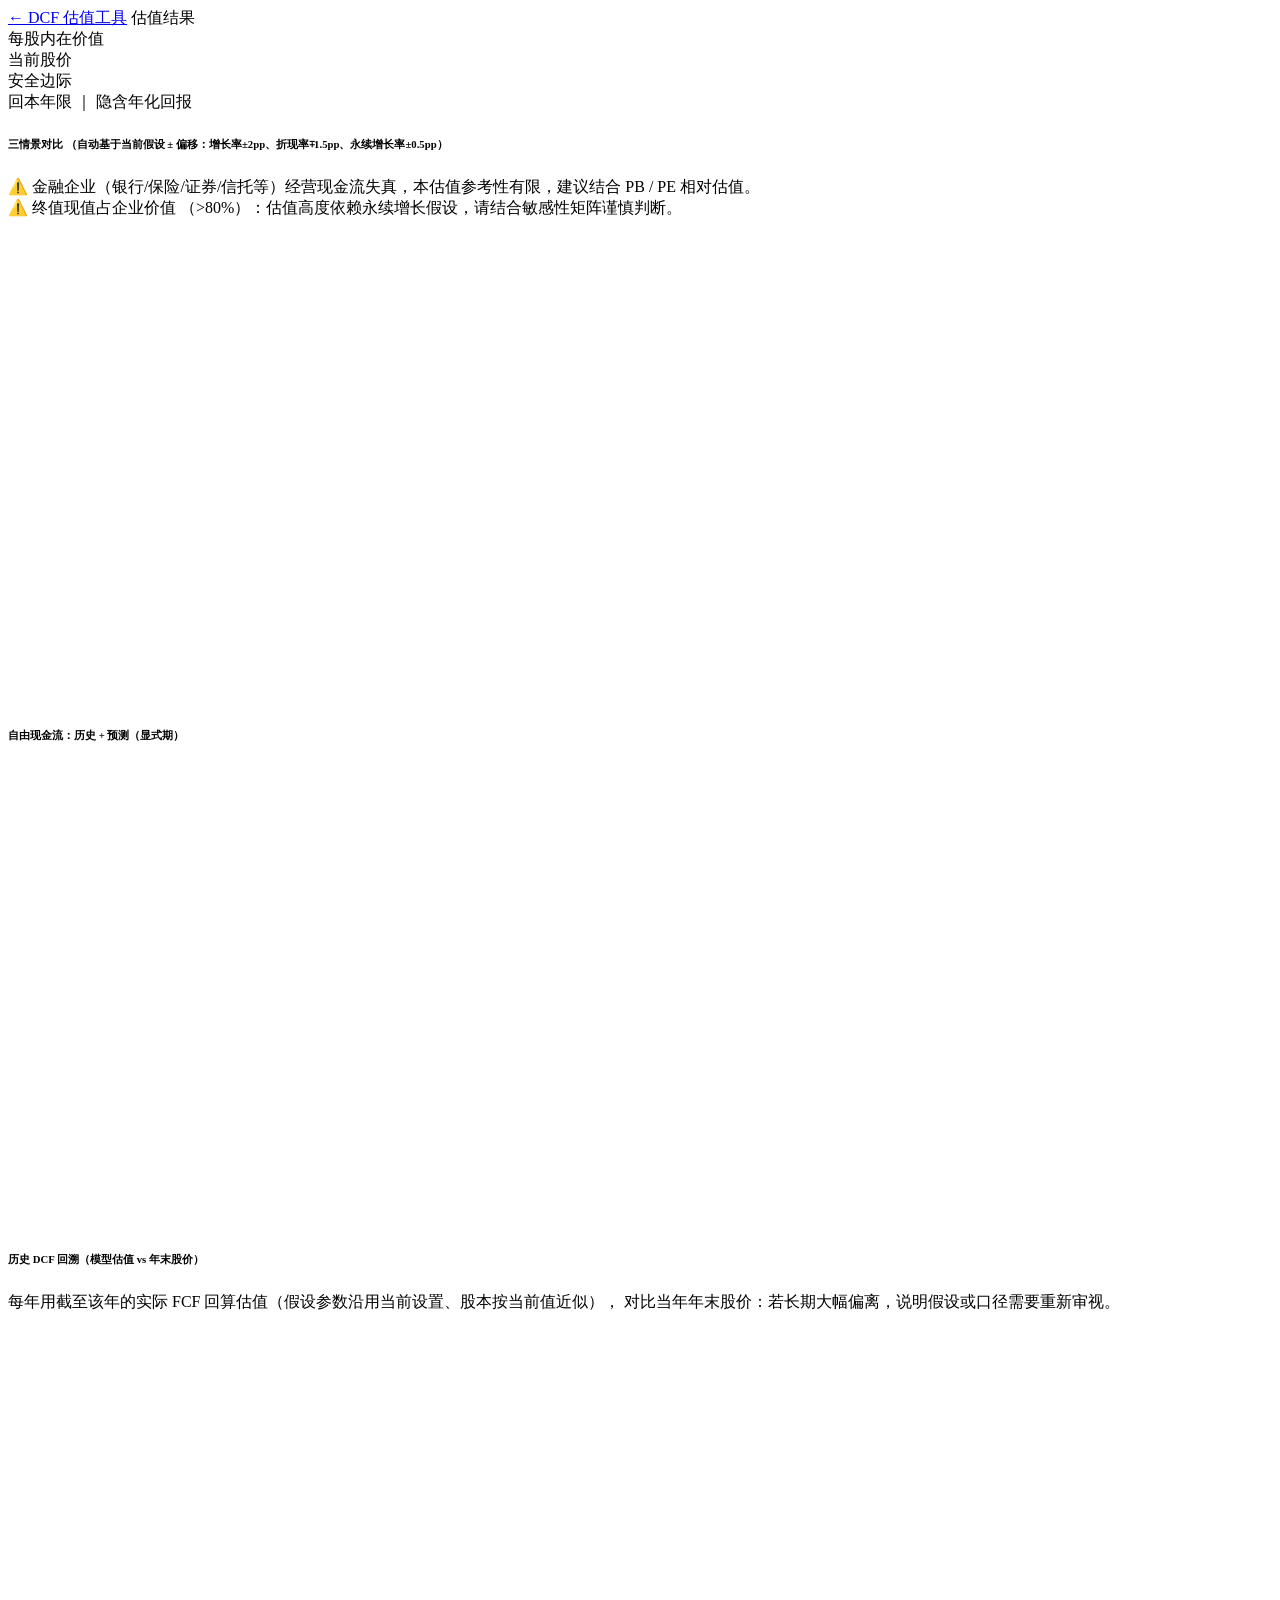
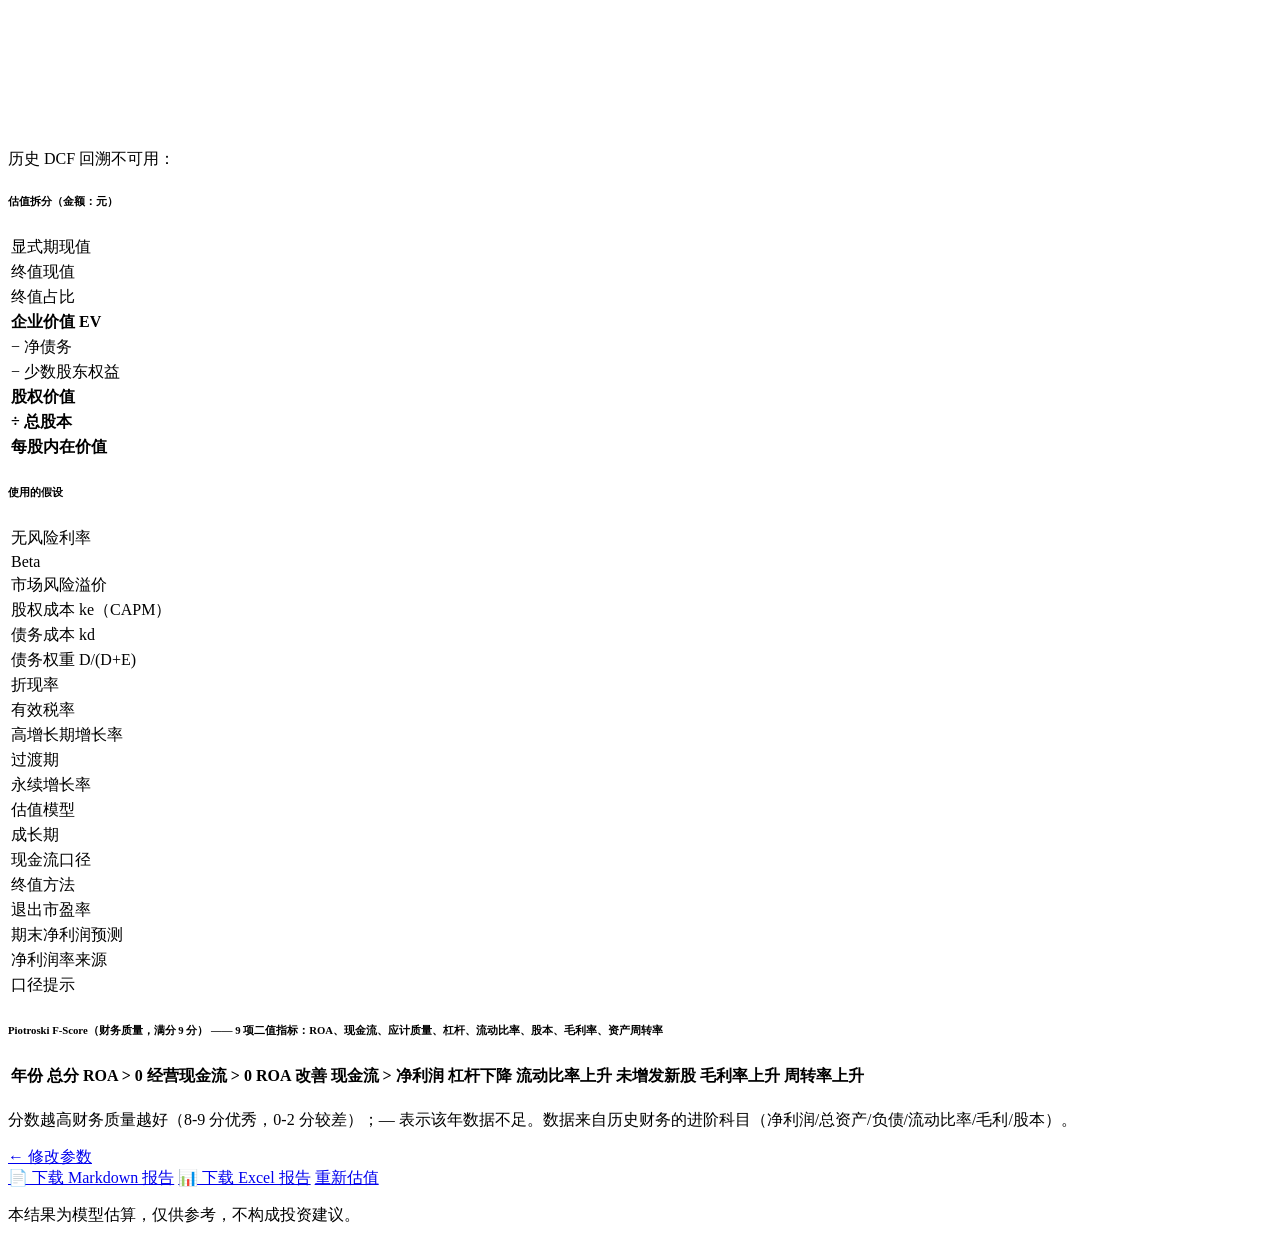
<file: src/main/resources/templates/result.html>
<!DOCTYPE html>
<html lang="zh-CN" xmlns:th="http://www.thymeleaf.org">
<head>
    <meta charset="UTF-8">
    <meta name="viewport" content="width=device-width, initial-scale=1">
    <title>估值结果 - DCF 估值工具</title>
    <link rel="stylesheet" th:href="@{/vendor/bootstrap.min.css}">
    <link rel="stylesheet" th:href="@{/css/style.css}">
</head>
<body>
<nav class="navbar navbar-dark bg-dark">
    <div class="container">
        <a class="navbar-brand" href="/">← DCF 估值工具</a>
        <span class="text-secondary small">估值结果</span>
    </div>
</nav>

<div class="container py-4" th:with="ps=${ctx.result.perShareValue}, price=${ctx.company.snapshot.price},
        margin=${(ctx.result.perShareValue - ctx.company.snapshot.price) / ctx.company.snapshot.price}">
    <!-- 核心结论 -->
    <div class="row g-3 mb-4">
        <div class="col-md-4">
            <div class="card p-4 text-center h-100">
                <div class="metric-label">每股内在价值</div>
                <div class="big-number text-primary" th:text="${#numbers.formatDecimal(ps, 1, 2)}"></div>
                <div class="metric-label" th:text="${ctx.discountMode == 'wacc'} ? '折现率口径：WACC 加权' : (${ctx.discountMode == 'capm'} ? '折现率口径：纯 CAPM' : '折现率口径：手动指定')"></div>
            </div>
        </div>
        <div class="col-md-4">
            <div class="card p-4 text-center h-100">
                <div class="metric-label">当前股价</div>
                <div class="big-number" th:text="${#numbers.formatDecimal(price, 1, 2)}"></div>
                <div class="metric-label" th:text="${ctx.company.snapshot.name} + ' (' + ${ctx.company.code} + ')'"></div>
            </div>
        </div>
        <div class="col-md-4">
            <div class="card p-4 text-center h-100">
                <div class="metric-label">安全边际</div>
                <div class="big-number" th:classappend="${margin >= 0 ? 'text-success' : 'text-danger'}"
                     th:text="${#numbers.formatDecimal(margin * 100, 1, 1)} + '%'"></div>
                <span class="badge text-bg-success fs-6" th:text="${ctx.verdict}" th:if="${margin >= 0}"></span>
                <span class="badge text-bg-danger fs-6" th:text="${ctx.verdict}" th:if="${margin < 0}"></span>
                <div class="text-muted small mt-2" th:if="${ctx.paybackYears == ctx.paybackYears}">
                    回本年限 <b th:text="${#numbers.formatDecimal(ctx.paybackYears, 1, 1)} + ' 年'"></b>
                    ｜ 隐含年化回报 <b th:text="${#numbers.formatDecimal(ctx.impliedReturn * 100, 1, 1)} + '%'"></b>
                </div>
            </div>
        </div>
    </div>

    <!-- 三情景对比 -->
    <div class="row g-3 mb-4">
        <div class="col-12">
            <h6 class="mb-2">三情景对比 <span class="text-muted small">（自动基于当前假设 ± 偏移：增长率±2pp、折现率∓1.5pp、永续增长率±0.5pp）</span></h6>
        </div>
        <div class="col-md-4" th:each="sc : ${ctx.scenarioResults}">
            <div class="card p-3 text-center h-100" th:classappend="${sc.scenario.name() == 'CONSERVATIVE'} ? 'border-secondary' : (${sc.scenario.name() == 'OPTIMISTIC'} ? 'border-success' : 'border-primary')">
                <div class="metric-label" th:text="${sc.scenario.label} + '情景'"></div>
                <div class="big-number" th:text="${#numbers.formatDecimal(sc.perShareValue, 1, 2)}"></div>
                <div class="metric-label" th:text="'折现率 ' + ${#numbers.formatDecimal(sc.discountRate * 100, 2, 2)} + '%'"></div>
            </div>
        </div>
    </div>

    <!-- 金融股风险注记 -->
    <div class="alert alert-warning" th:if="${ctx.financial}">
        ⚠️ 金融企业（银行/保险/证券/信托等）经营现金流失真，本估值参考性有限，建议结合 PB / PE 相对估值。
    </div>

    <!-- 终值占比警告 -->
    <div class="alert alert-warning" th:if="${ctx.result.terminalRatio > 0.8}">
        ⚠️ 终值现值占企业价值 <b th:text="${#numbers.formatDecimal(ctx.result.terminalRatio * 100, 1, 1)} + '%'"></b>
        （>80%）：估值高度依赖永续增长假设，请结合敏感性矩阵谨慎判断。
    </div>

    <!-- 图表 -->
    <div class="row g-3 mb-4">
        <div class="col-lg-7">
            <div class="card p-3">
                <h6 th:text="'敏感性热力图（每股内在价值：折现率 × ' + ${ctx.sensitivity.xLabel} + '）'"></h6>
                <div id="sensitivity-chart" style="height:460px"></div>
            </div>
        </div>
        <div class="col-lg-5">
            <div class="card p-3">
                <h6>自由现金流：历史 + 预测（显式期）</h6>
                <div id="fcf-chart" style="height:460px"></div>
            </div>
        </div>
    </div>

    <!-- 历史 DCF 回溯 -->
    <div class="row g-3 mb-4" th:if="${!ctx.backtestResults.isEmpty()}">
        <div class="col-12">
            <div class="card p-3">
                <h6>历史 DCF 回溯（模型估值 vs 年末股价）</h6>
                <p class="help-text mb-2">每年用截至该年的实际 FCF 回算估值（假设参数沿用当前设置、股本按当前值近似），
                    对比当年年末股价：若长期大幅偏离，说明假设或口径需要重新审视。</p>
                <div id="backtest-chart" style="height:420px"></div>
            </div>
        </div>
    </div>
    <div class="alert alert-info" th:if="${ctx.backtestError != null && ctx.backtestResults.isEmpty()}">
        历史 DCF 回溯不可用：<span th:text="${ctx.backtestError}"></span>
    </div>

    <!-- 估值拆分 -->
    <div class="row g-3 mb-4">
        <div class="col-md-6">
            <div class="card p-4">
                <h6>估值拆分（金额：元）</h6>
                <table class="table table-sm mb-0">
                    <tr><td class="text-muted">显式期现值</td><td class="text-end" th:text="${#numbers.formatDecimal(ctx.result.pvFcf, 0, 0)}"></td></tr>
                    <tr><td class="text-muted">终值现值</td><td class="text-end" th:text="${#numbers.formatDecimal(ctx.result.pvTerminal, 0, 0)}"></td></tr>
                    <tr><td class="text-muted">终值占比</td><td class="text-end" th:text="${#numbers.formatDecimal(ctx.result.terminalRatio * 100, 1, 1)} + '%'"></td></tr>
                    <tr class="table-light"><td><b>企业价值 EV</b></td><td class="text-end"><b th:text="${#numbers.formatDecimal(ctx.result.enterpriseValue, 0, 0)}"></b></td></tr>
                    <tr><td class="text-muted">− 净债务</td><td class="text-end" th:text="${#numbers.formatDecimal(ctx.company.snapshot.netDebt(), 0, 0)}"></td></tr>
                    <tr><td class="text-muted">− 少数股东权益</td><td class="text-end" th:text="${#numbers.formatDecimal(ctx.company.snapshot.minorityInterest, 0, 0)}"></td></tr>
                    <tr class="table-light"><td><b>股权价值</b></td><td class="text-end"><b th:text="${#numbers.formatDecimal(ctx.result.equityValue, 0, 0)}"></b></td></tr>
                    <tr class="table-light"><td><b>÷ 总股本</b></td><td class="text-end"><b th:text="${#numbers.formatDecimal(ctx.company.snapshot.sharesOutstanding, 0, 0)}"></b></td></tr>
                    <tr class="table-primary"><td><b>每股内在价值</b></td><td class="text-end"><b th:text="${#numbers.formatDecimal(ps, 1, 2)}"></b></td></tr>
                </table>
            </div>
        </div>
        <div class="col-md-6">
            <div class="card p-4">
                <h6>使用的假设</h6>
                <table class="table table-sm mb-0">
                    <tr><td class="text-muted">无风险利率</td><td class="text-end" th:text="${#numbers.formatDecimal(ctx.rf * 100, 2, 2)} + '%'"></td></tr>
                    <tr><td class="text-muted">Beta</td><td class="text-end" th:text="${ctx.betaInput}"></td></tr>
                    <tr><td class="text-muted">市场风险溢价</td><td class="text-end" th:text="${#numbers.formatDecimal(ctx.erp * 100, 2, 1)} + '%'"></td></tr>
                    <tr><td class="text-muted">股权成本 ke（CAPM）</td><td class="text-end" th:text="${#numbers.formatDecimal(ctx.keValue * 100, 2, 2)} + '%'"></td></tr>
                    <tr><td class="text-muted">债务成本 kd</td><td class="text-end" th:text="${#numbers.formatDecimal(ctx.kdValue * 100, 2, 2)} + '%'"></td></tr>
                    <tr><td class="text-muted">债务权重 D/(D+E)</td><td class="text-end" th:text="${#numbers.formatDecimal(ctx.debtWeightValue * 100, 2, 1)} + '%'"></td></tr>
                    <tr><td class="text-muted">折现率</td><td class="text-end" th:text="${ctx.discountMode == 'wacc'} ? ${#numbers.formatDecimal(ctx.waccValue * 100, 2, 2)} + '% (WACC)' : (${ctx.discountMode == 'capm'} ? ${#numbers.formatDecimal(ctx.keValue * 100, 2, 2)} + '% (CAPM)' : ${#numbers.formatDecimal(ctx.manualDiscountRate * 100, 2, 2)} + '% (手动)')"></td></tr>
                    <tr><td class="text-muted">有效税率</td><td class="text-end" th:text="${#numbers.formatDecimal(ctx.taxRate * 100, 2, 1)} + '%'"></td></tr>
                    <tr><td class="text-muted">高增长期增长率</td><td class="text-end" th:text="${#numbers.formatDecimal(ctx.gFirst * 100, 2, 2)} + '% × ' + ${ctx.nFirst} + ' 年'"></td></tr>
                    <tr><td class="text-muted">过渡期</td><td class="text-end" th:text="${ctx.nTransition} + ' 年线性过渡'"></td></tr>
                    <tr><td class="text-muted">永续增长率</td><td class="text-end" th:text="${#numbers.formatDecimal(ctx.gTerminal * 100, 2, 2)} + '%'"></td></tr>
                    <tr><td class="text-muted">估值模型</td><td class="text-end" th:text="${ctx.modelType == 'threeStage'} ? '三阶段（高增长→成长期→永续）' : (${ctx.modelType == 'zeroGrowth'} ? '零增长（g=0）' : '两阶段（高增长→过渡→永续）')"></td></tr>
                    <tr th:if="${ctx.modelType == 'threeStage'}"><td class="text-muted">成长期</td><td class="text-end" th:text="${#numbers.formatDecimal(ctx.gSecond * 100, 2, 2)} + '% × ' + ${ctx.nSecond} + ' 年'"></td></tr>
                    <tr><td class="text-muted">现金流口径</td><td class="text-end" th:text="${ctx.fcfModeUsed == 'fcff'} ? 'FCFF（EBIT 起步）' : '简化 FCF（经营现金流−资本开支）'"></td></tr>
                    <tr><td class="text-muted">终值方法</td><td class="text-end" th:text="${ctx.terminalMode == 'pe'} ? 'PE 退出法' : 'Gordon 永续增长'"></td></tr>
                    <tr th:if="${ctx.terminalMode == 'pe'}"><td class="text-muted">退出市盈率</td><td class="text-end" th:text="${ctx.exitPe}"></td></tr>
                    <tr th:if="${ctx.terminalMode == 'pe'}"><td class="text-muted">期末净利润预测</td><td class="text-end" th:text="${#numbers.formatDecimal(ctx.terminalNetIncome, 0, 0)}"></td></tr>
                    <tr th:if="${ctx.terminalMode == 'pe'}"><td class="text-muted">净利润率来源</td><td class="text-end" th:text="${ctx.netMarginSource}"></td></tr>
                    <tr th:if="${!ctx.fcffWarning.isEmpty()}"><td class="text-muted">口径提示</td><td class="text-end text-warning" th:text="${ctx.fcffWarning}"></td></tr>
                </table>
            </div>
        </div>
    </div>

    <div class="card p-3 mt-3" th:if="${!ctx.fScores.isEmpty()}">
        <h6>Piotroski F-Score（财务质量，满分 9 分） <span class="text-muted small">—— 9 项二值指标：ROA、现金流、应计质量、杠杆、流动比率、股本、毛利率、资产周转率</span></h6>
        <div class="table-responsive">
            <table class="table table-sm table-bordered mb-1">
                <thead class="table-light">
                <tr>
                    <th>年份</th>
                    <th class="text-center">总分</th>
                    <th class="text-center">ROA &gt; 0</th>
                    <th class="text-center">经营现金流 &gt; 0</th>
                    <th class="text-center">ROA 改善</th>
                    <th class="text-center">现金流 &gt; 净利润</th>
                    <th class="text-center">杠杆下降</th>
                    <th class="text-center">流动比率上升</th>
                    <th class="text-center">未增发新股</th>
                    <th class="text-center">毛利率上升</th>
                    <th class="text-center">周转率上升</th>
                </tr>
                </thead>
                <tbody>
                <tr th:each="fs : ${ctx.fScores}">
                    <td th:text="${fs.year}"></td>
                    <td class="text-center fw-bold" th:text="${fs.score} + '/' + ${fs.itemsAvailable}"></td>
                    <td th:each="it : ${fs.items}" class="text-center"
                        th:text="${it == null} ? '—' : (${it} ? '✓' : '✗')"
                        th:classappend="${it != null && it} ? 'text-success' : (${it != null} ? 'text-danger' : 'text-muted')"></td>
                </tr>
                </tbody>
            </table>
        </div>
        <p class="text-muted small mb-0">分数越高财务质量越好（8-9 分优秀，0-2 分较差）；— 表示该年数据不足。数据来自历史财务的进阶科目（净利润/总资产/负债/流动比率/毛利/股本）。</p>
    </div>

    <div class="d-flex justify-content-between align-items-center">
        <a href="/params" class="btn btn-outline-secondary">← 修改参数</a>
        <div class="d-flex gap-2">
            <a href="/download/report" class="btn btn-outline-primary">📄 下载 Markdown 报告</a>
            <a href="/download/excel" class="btn btn-primary">📊 下载 Excel 报告</a>
            <a href="/reset" class="btn btn-outline-danger">重新估值</a>
        </div>
    </div>
    <p class="text-muted small mt-3">本结果为模型估算，仅供参考，不构成投资建议。</p>
</div>

<script th:src="@{/vendor/echarts.min.js}"></script>
<script th:src="@{/js/common.js}"></script>
<script th:inline="javascript">
    // 敏感性矩阵数据（行=折现率，列=永续增长率）
    var sens = /*[[${ctx.sensitivity.values}]]*/ [[0]];
    var rRates = /*[[${ctx.sensitivity.discountRates}]]*/ [0];
    var gRates = /*[[${ctx.sensitivity.growthRates}]]*/ [0];
    var xLabel = /*[[${ctx.sensitivity.xLabel}]]*/ '永续增长率';
    var isPeAxis = xLabel.indexOf('PE') >= 0;
    // FCF 预测数据
    var fcfForecast = /*[[${ctx.result.fcfForecast}]]*/ [0];
    var growthPath = /*[[${ctx.result.growthPath}]]*/ [0];
    var histYears = /*[[${ctx.company.history.years}]]*/ [];
    var histFcf = /*[[${ctx.company.history.fcfSeries()}]]*/ [];
    // 历史 DCF 回溯数据
    var btYears = /*[[${ctx.backtestResults.![year]}]]*/ [];
    var btValues = /*[[${ctx.backtestResults.![perShareValue]}]]*/ [];
    var btPrices = /*[[${ctx.backtestResults.![price]}]]*/ [];

    // 敏感性热力图
    var heatData = [];
    for (var r = 0; r < rRates.length; r++) {
        for (var c = 0; c < gRates.length; c++) {
            var v = sens[r][c];
            if (v != null && !isNaN(v)) {
                heatData.push([c, r, Math.round(v * 100) / 100]);
            }
        }
    }
    var heat = echarts.init(document.getElementById('sensitivity-chart'));
    heat.setOption({
        tooltip: { formatter: p => '折现率 ' + (rRates[p.value[1]] * 100).toFixed(1) + '%<br>' + xLabel + ' ' + (isPeAxis ? gRates[p.value[0]] : (gRates[p.value[0]] * 100).toFixed(2) + '%') + '<br>每股价值 ' + p.value[2] },
        grid: { left: 90, right: 30, top: 30, bottom: 85 },
        xAxis: { type: 'category', data: gRates.map(g => isPeAxis ? g : (g * 100).toFixed(1) + '%'), name: xLabel, nameLocation: 'middle', nameGap: 32, axisLabel: { margin: 10, interval: 0 } },
        yAxis: { type: 'category', data: rRates.map(r => (r * 100).toFixed(1) + '%'), name: '折现率', nameLocation: 'middle', nameGap: 45, axisLabel: { margin: 10 } },
        visualMap: { min: Math.min.apply(null, heatData.map(d => d[2])), max: Math.max.apply(null, heatData.map(d => d[2])),
            calculable: true, orient: 'horizontal', left: 'center', bottom: 5, inRange: { color: ['#e74c3c', '#f1c40f', '#2ecc71'] } },
        series: [{ type: 'heatmap', data: heatData, label: { show: true, fontSize: 10 } }]
    });

    // FCF 历史 + 预测柱状图
    var fcfYears = histYears.concat(Array.from({length: fcfForecast.length}, (_, i) => 'E' + (i + 1)));
    var fcfAll = histFcf.concat(fcfForecast);
    var fcfChart = echarts.init(document.getElementById('fcf-chart'));
    fcfChart.setOption({
        tooltip: { trigger: 'axis' },
        grid: { left: 70, right: 20, top: 30, bottom: 40 },
        xAxis: { type: 'category', data: fcfYears },
        yAxis: { type: 'value', name: 'FCF' },
        series: [{
            type: 'bar', data: fcfAll.map((v, i) => ({ value: Math.round(v), itemStyle: { color: i >= histYears.length ? '#0d6efd' : '#6c757d' } }))
        }]
    });
    // 历史 DCF 回溯折线图（模型估值 vs 年末股价）
    if (btYears.length > 0) {
        var btChart = echarts.init(document.getElementById('backtest-chart'));
        btChart.setOption({
            tooltip: { trigger: 'axis' },
            legend: { data: ['模型估值', '年末股价'] },
            grid: { left: 70, right: 20, top: 30, bottom: 40 },
            xAxis: { type: 'category', data: btYears },
            yAxis: { type: 'value', name: '每股（元）' },
            series: [
                { name: '模型估值', type: 'line', data: btValues.map(v => Math.round(v * 100) / 100), smooth: true, itemStyle: { color: '#0d6efd' } },
                { name: '年末股价', type: 'line', data: btPrices.map(v => Math.round(v * 100) / 100), smooth: true, itemStyle: { color: '#6c757d' } }
            ]
        });
        window.addEventListener('resize', () => btChart.resize());
    }
    window.addEventListener('resize', () => { heat.resize(); fcfChart.resize(); });
</script>
</body>
</html>
</file>
